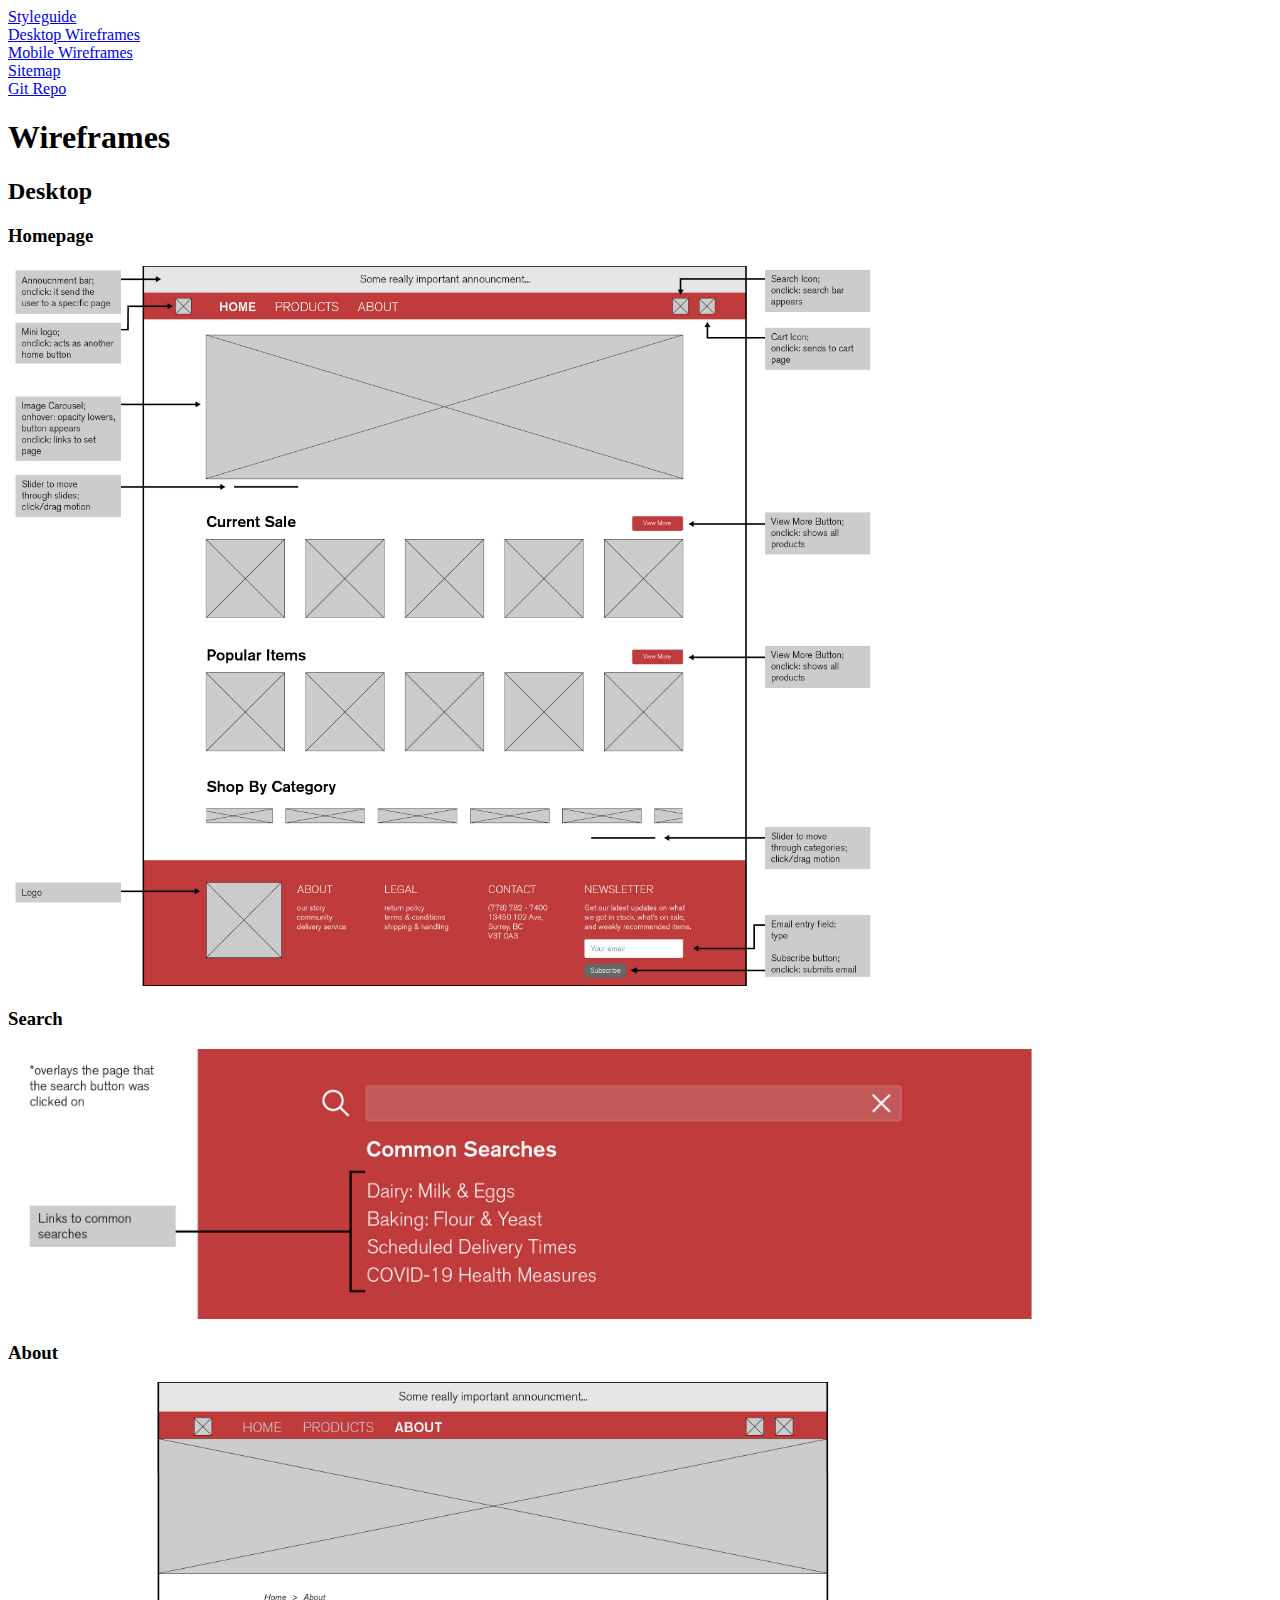
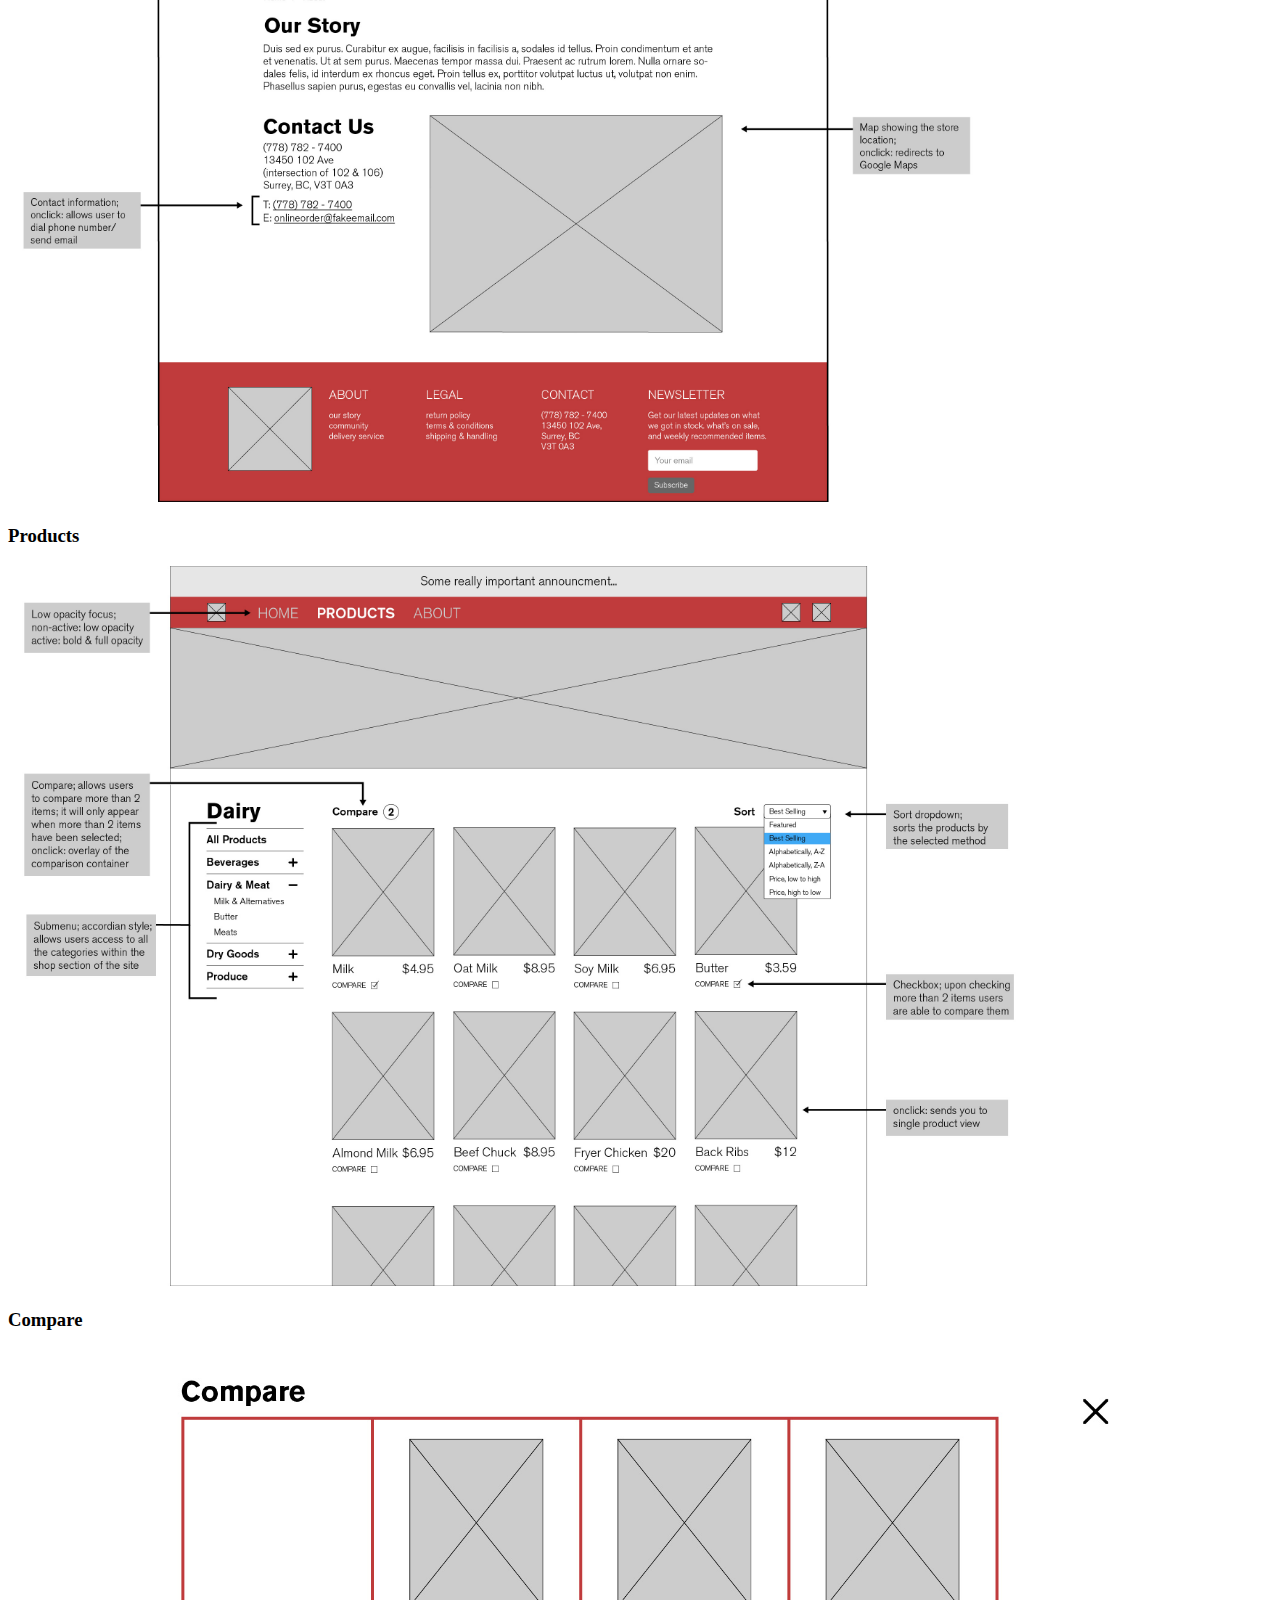
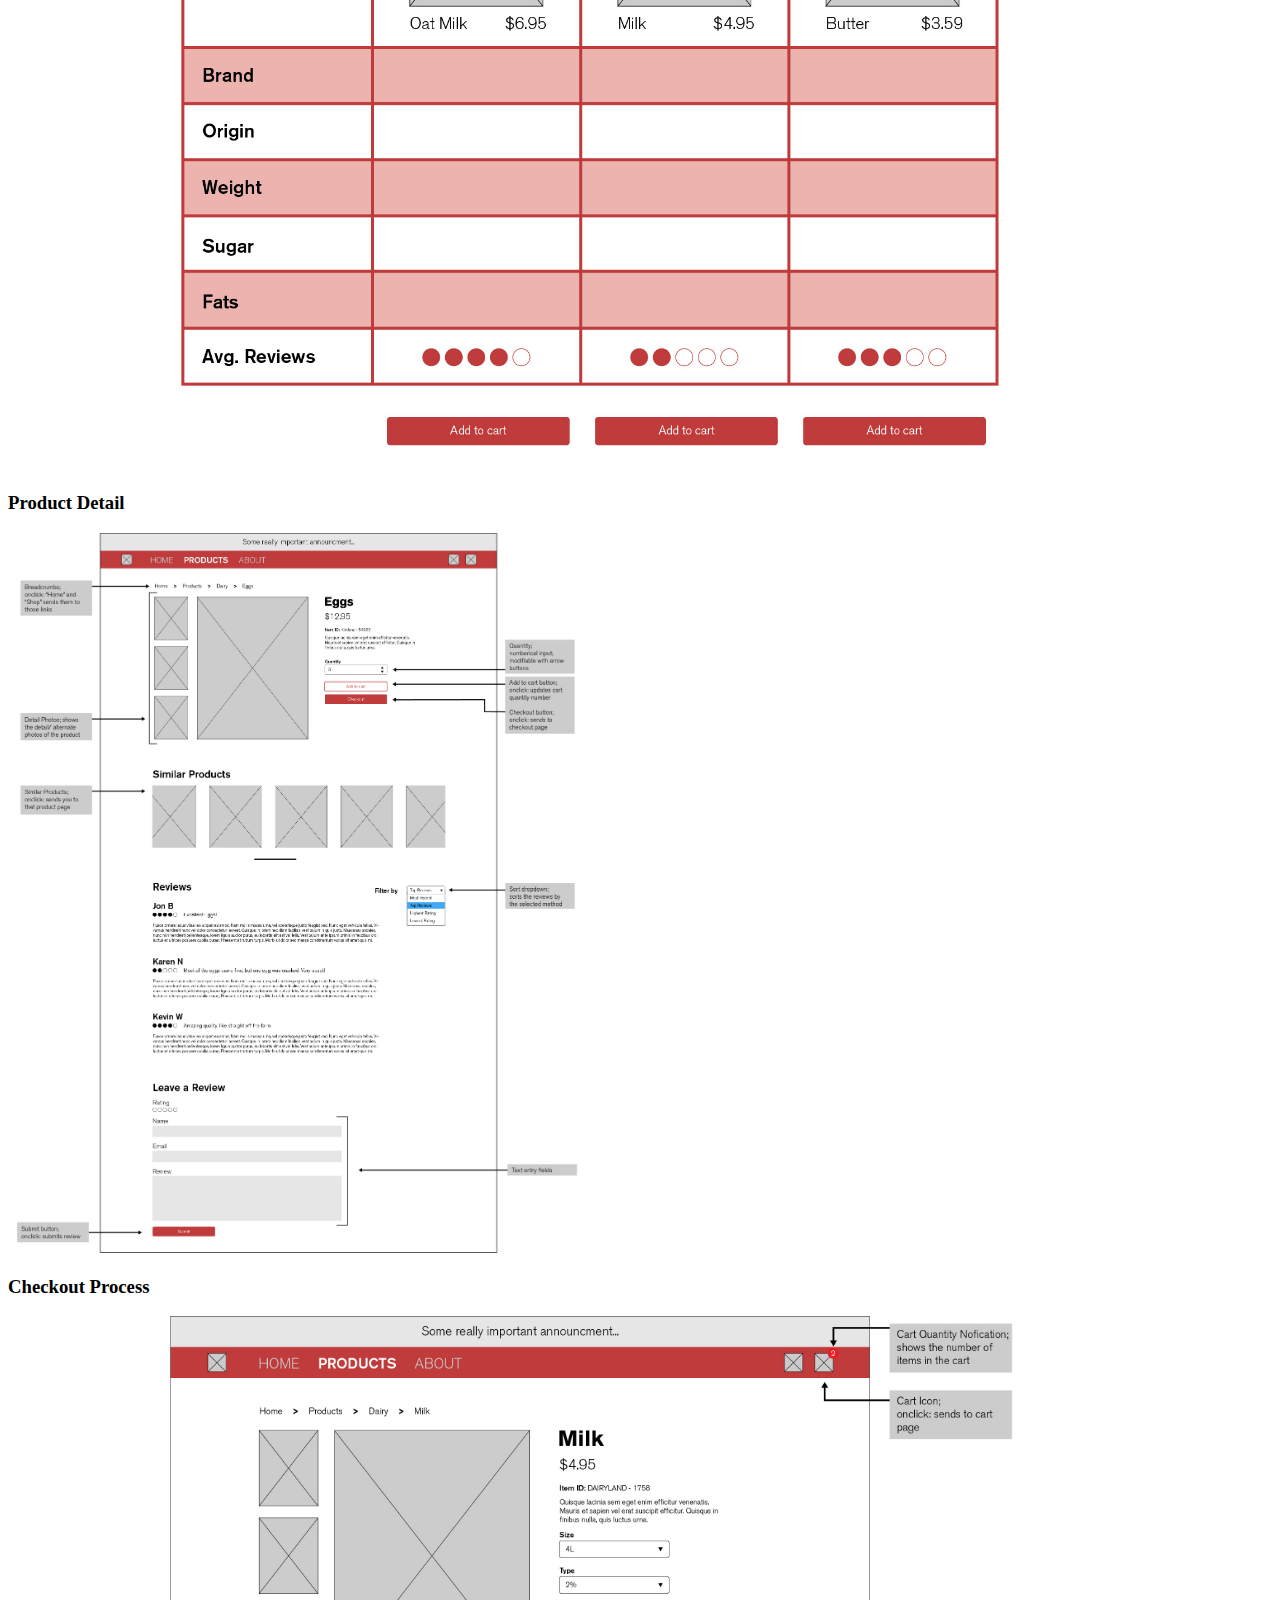
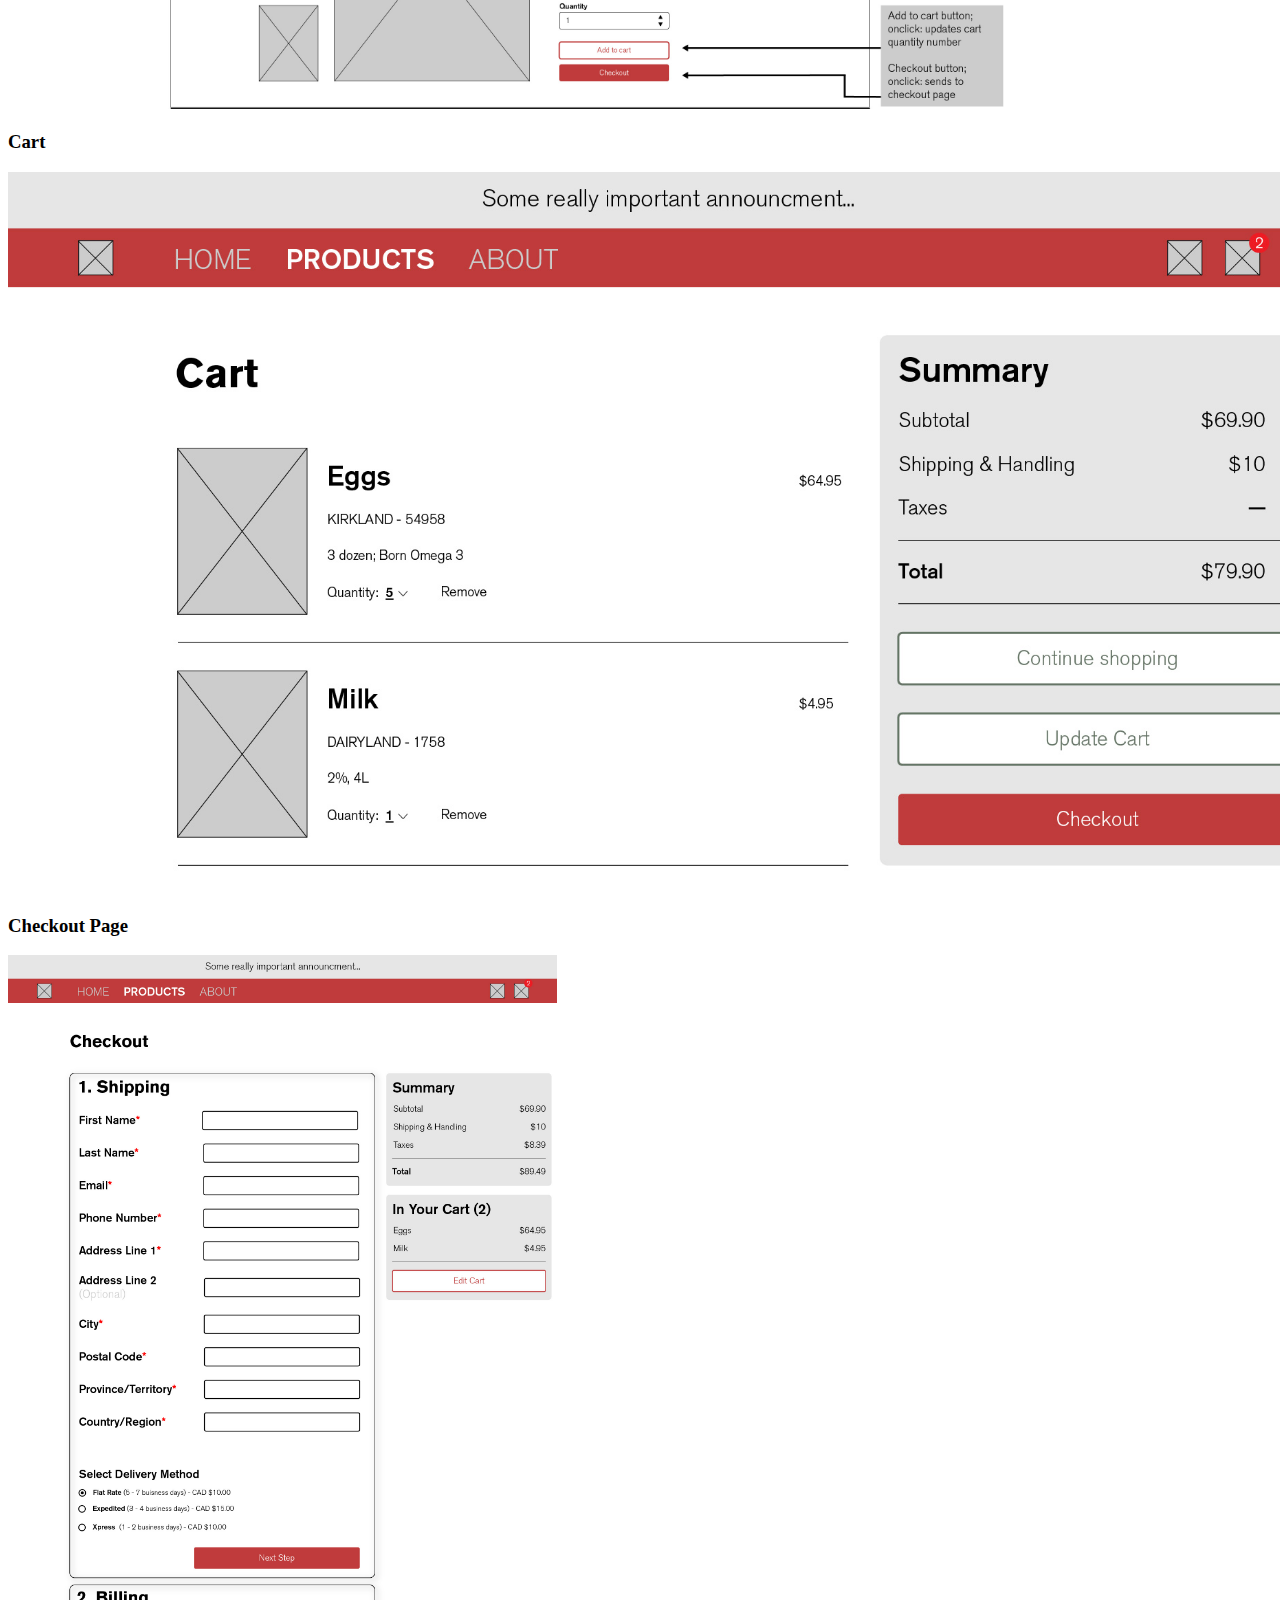
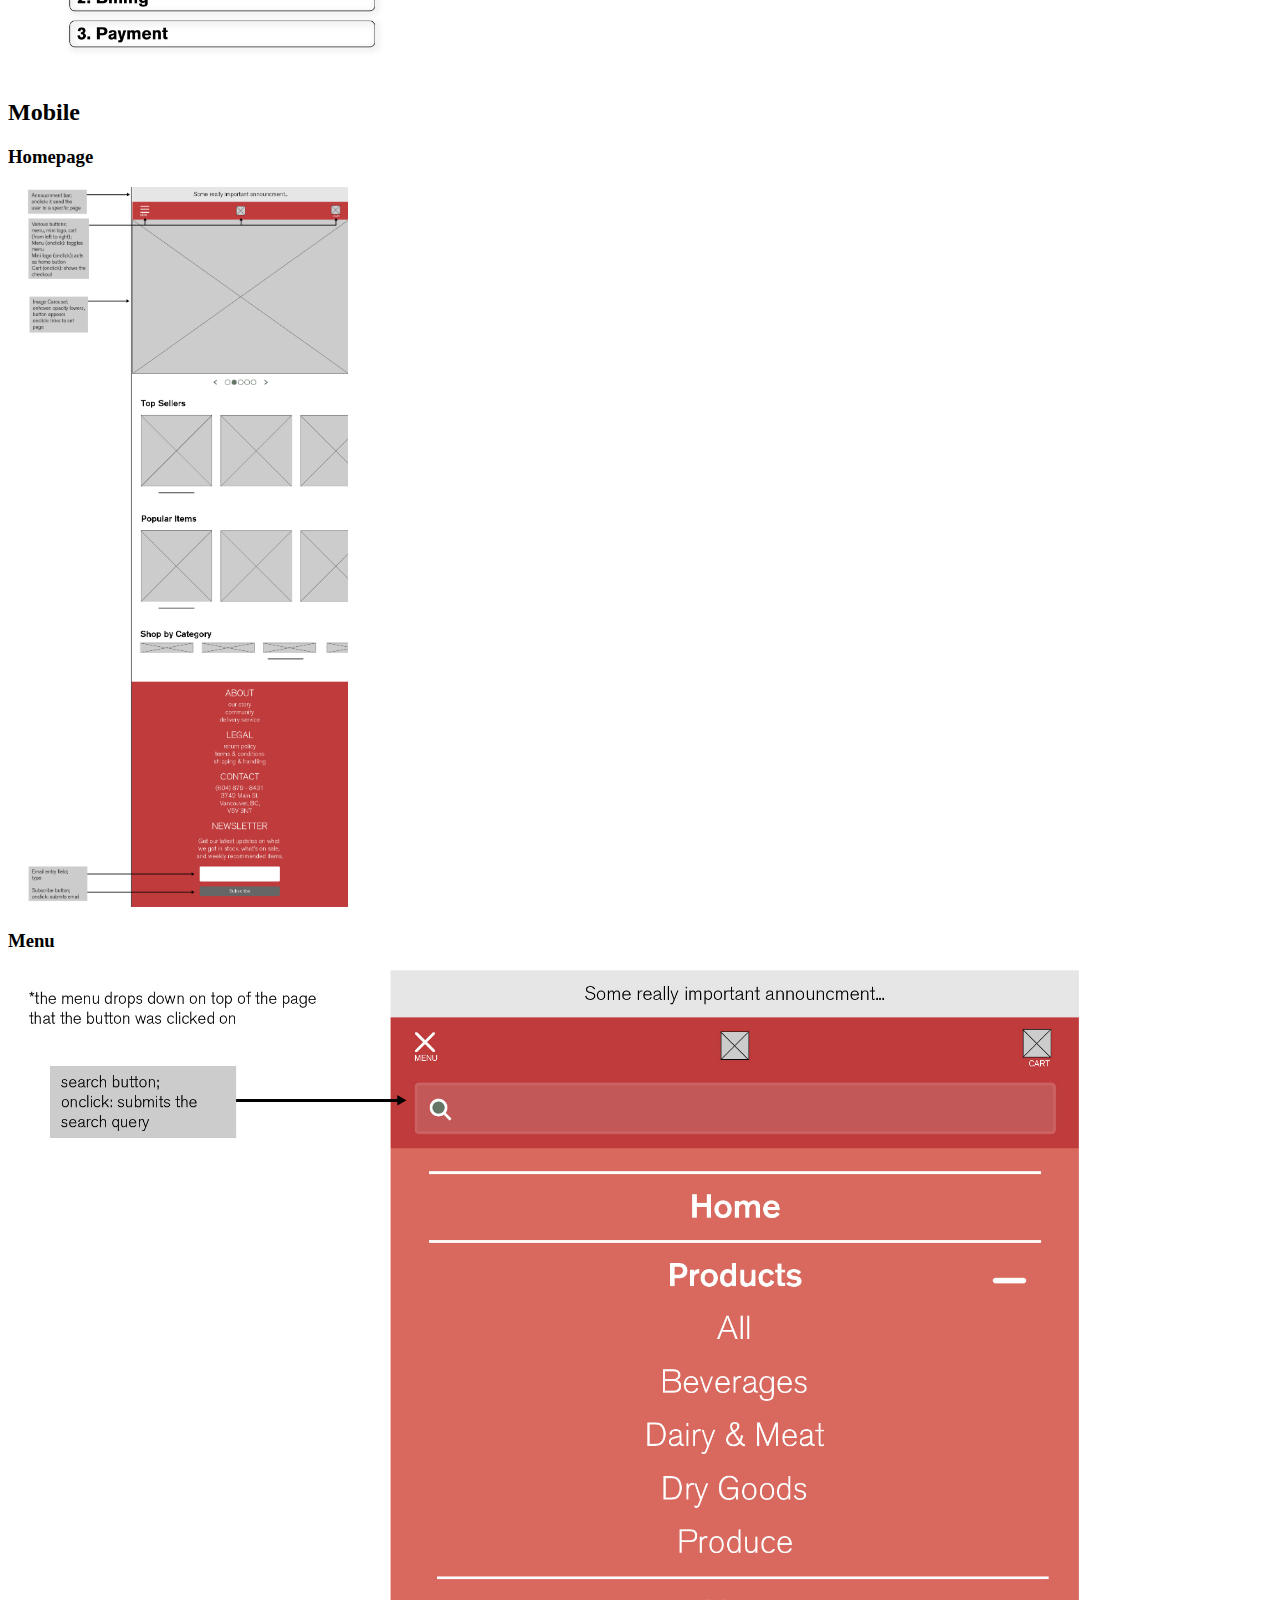
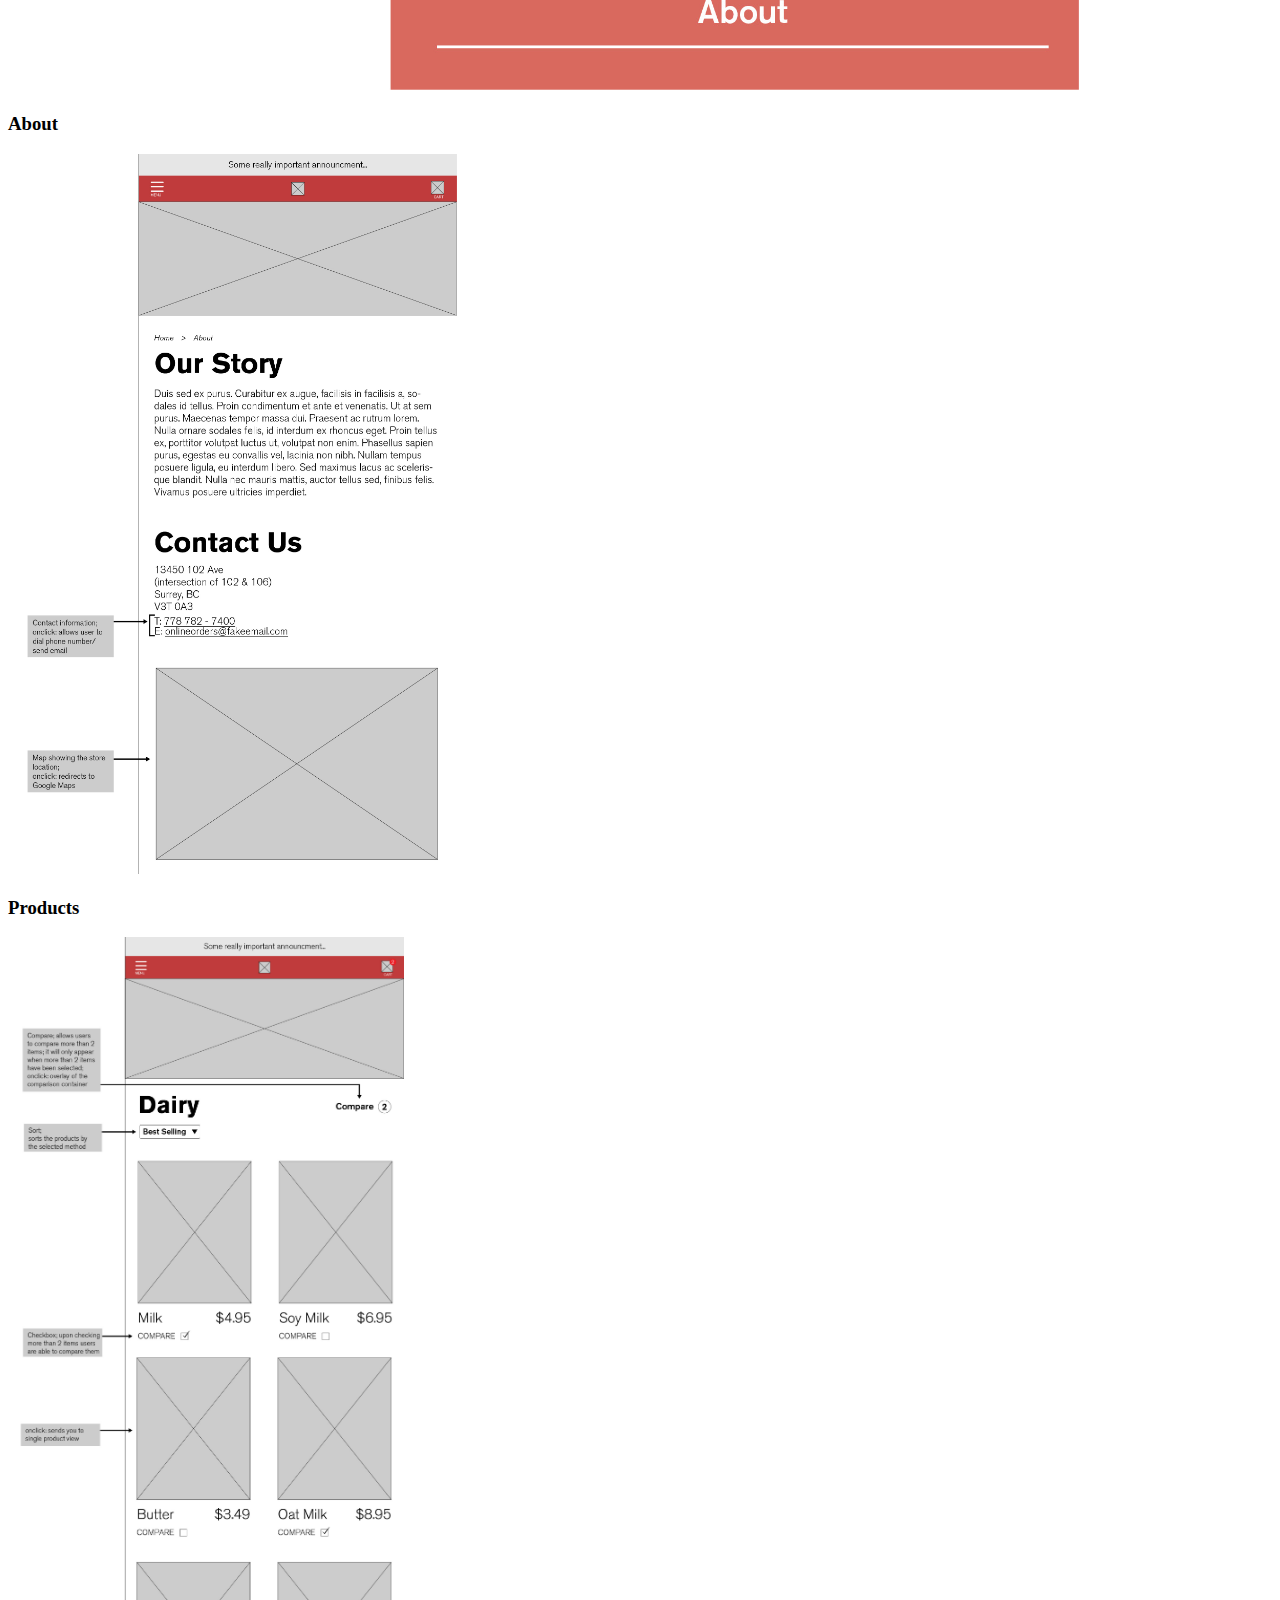
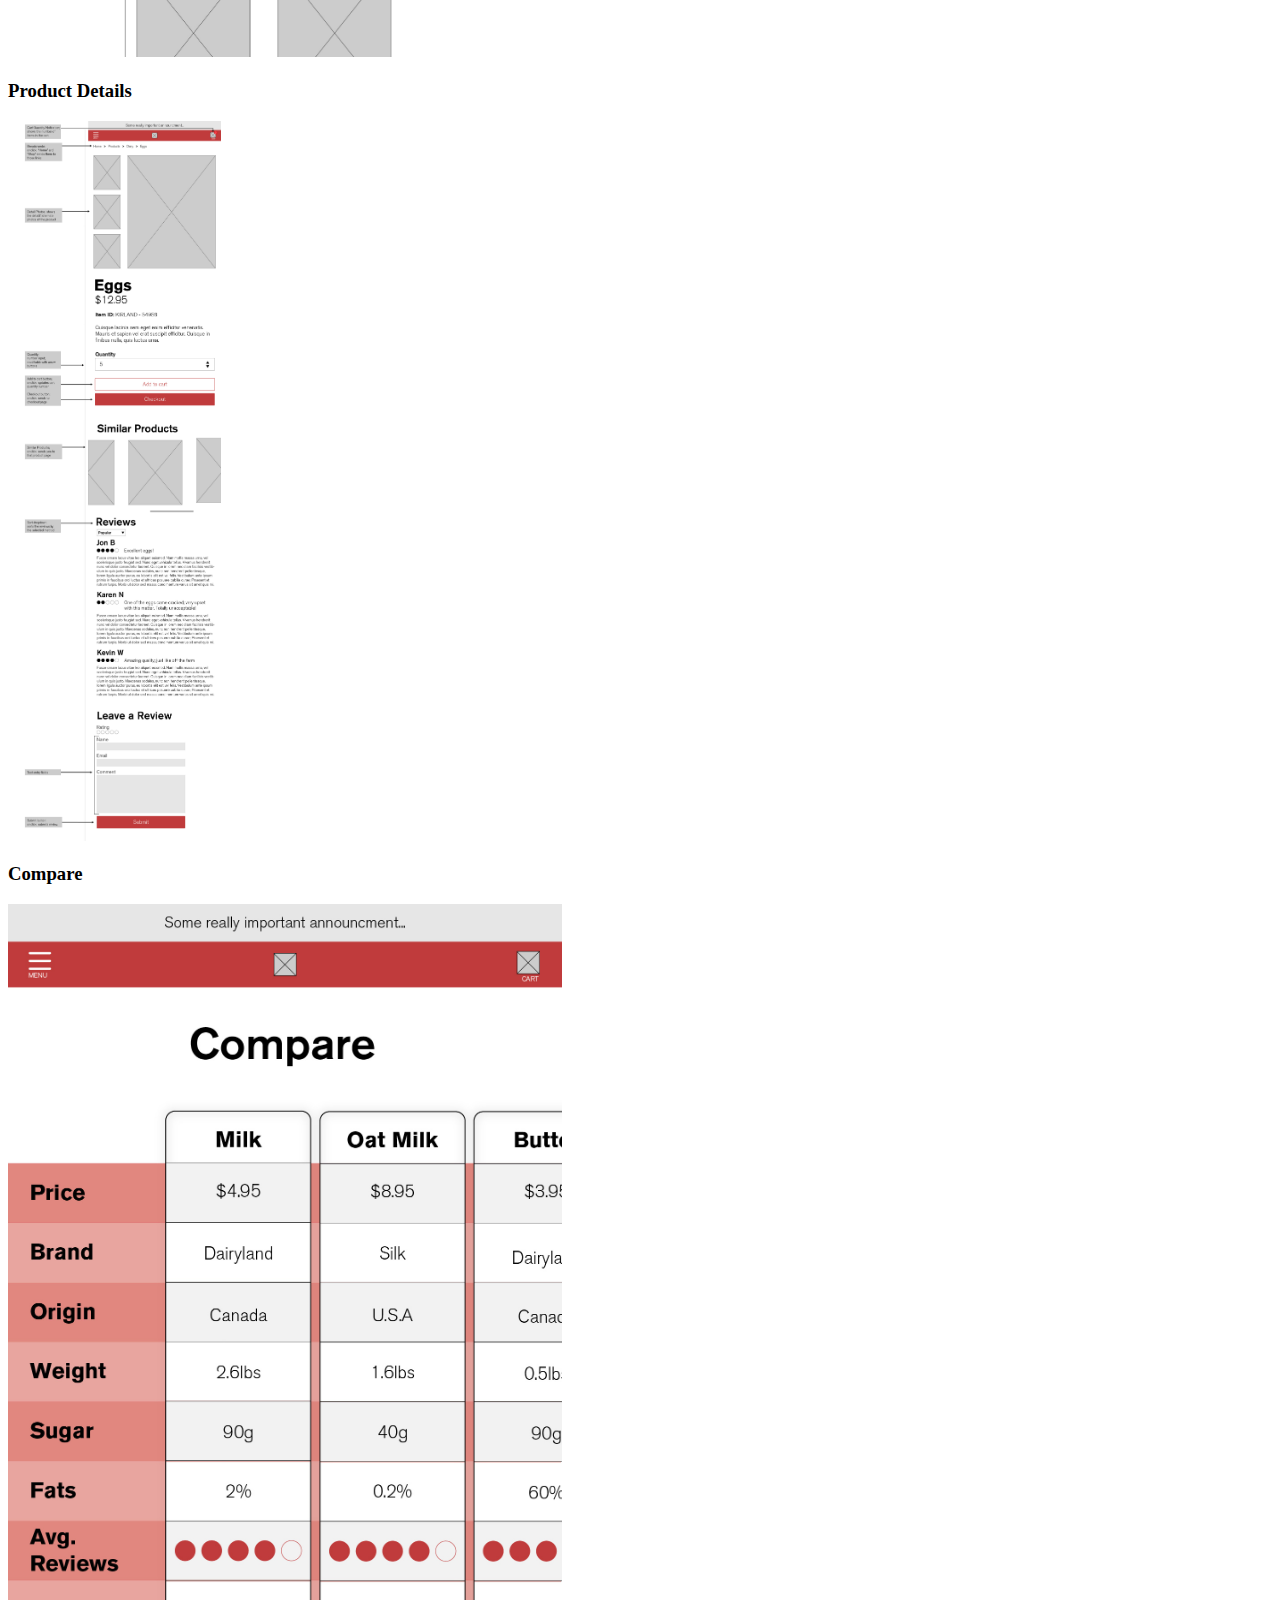
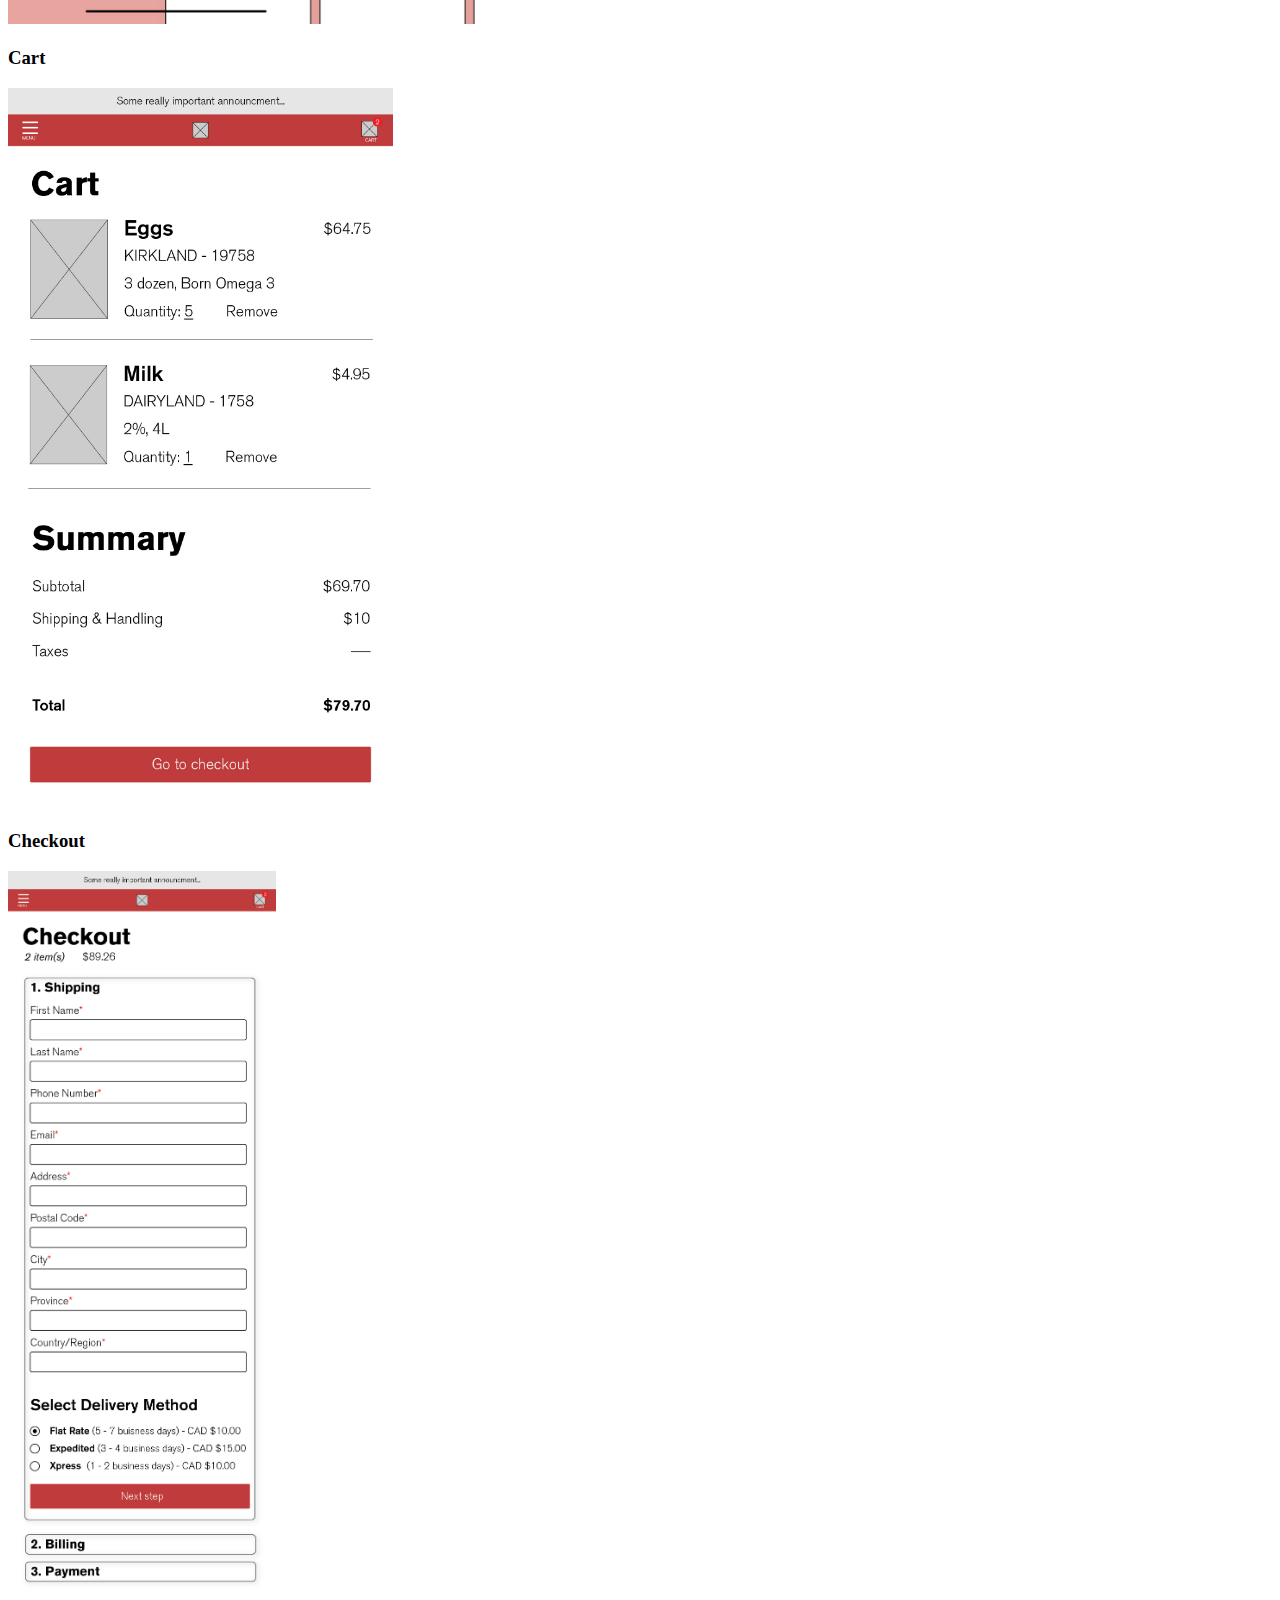
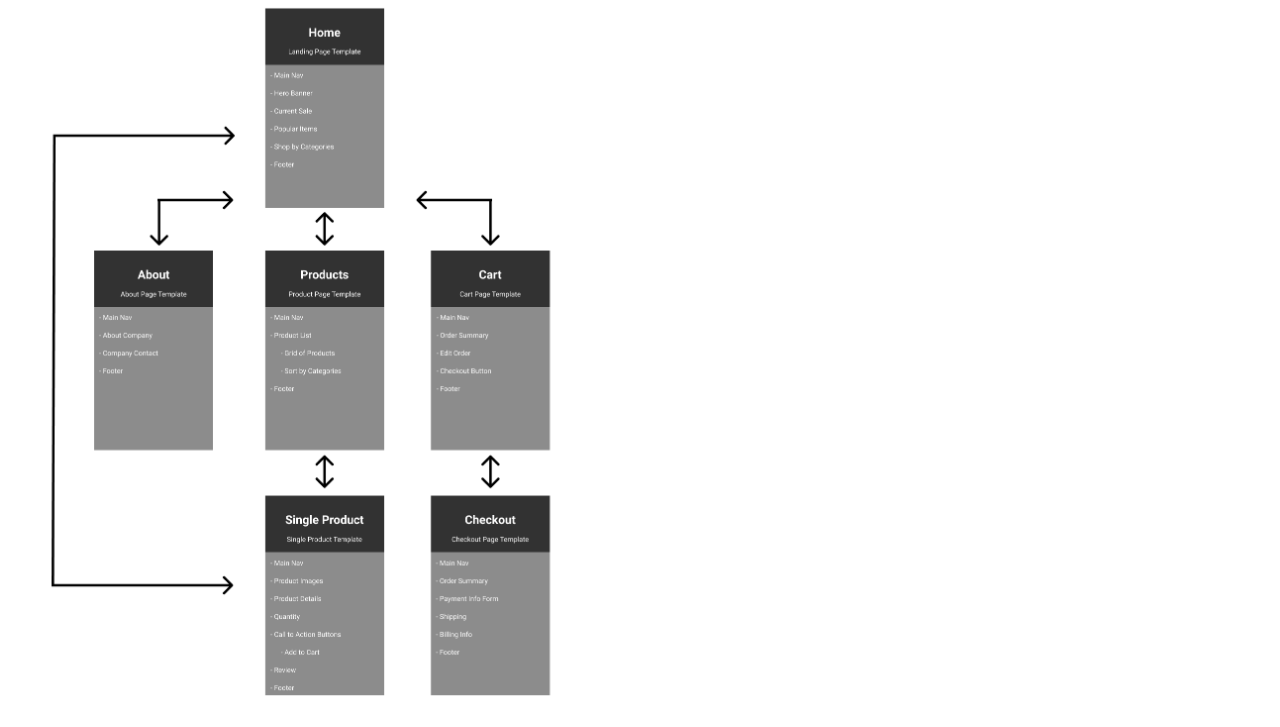
<file: Webpage/wireframes.html>
<!DOCTYPE html>
<html lang="en">

<head>
    <meta charset="UTF-8">
    <meta name="viewport" content="width=device-width, initial-scale=1.0">
    <title>Project 2 | Wireframes</title>

    <link rel="stylesheet" href="style-wireframes.css">
</head>

<body>
    <nav class="wireframe-nav">
        <a href="index.html">Styleguide</a>
        <a href="#desktop">Desktop Wireframes</a>
        <a href="#mobile">Mobile Wireframes</a>
        <a href="wireframes.html#sitemap">Sitemap</a>
        <a href="https://github.com/knn69/IAT-339-Final-Project" target="_blank">Git Repo</a>
    </nav>

    <section id="wireframes">
        <h1>Wireframes</h1>
        <section id="desktop">
            <h2>Desktop</h2>

            <div class="desktop-home">
                <h3>Homepage</h3>
                <img src="../wireframes/Desktop_Home.jpg" alt="Desktop Home Page Wireframe">
            </div>

            <div class="desktop-search">
                <h3>Search</h3>
                <img src="../wireframes/Desktop_Search.jpg" alt="Desktop Search Module Wireframe">
            </div>

            <div class="desktop-about">
                <h3>About</h3>
                <img src="../wireframes/Desktop_About.jpg" alt="Desktop About Page Wireframe">
            </div>

            <div class="desktop-productgrid">
                <h3>Products</h3>
                <img src="../wireframes/Desktop_ProductGrid.jpg" alt="Desktop Product Page Wireframe">
            </div>

            <div class="desktop-compare">
                <h3>Compare</h3>
                <img src="../wireframes/Desktop_Compare.jpg" alt="Desktop Compare Wireframe">
            </div>

            <div class="desktop-productdetails">
                <h3>Product Detail</h3>
                <img src="../wireframes/Desktop_ProductDetails.jpg" alt="Desktop Proudct Details Wireframe">
            </div>

            <div class="desktop-checkoutprocess">
                <h3>Checkout Process</h3>
                <img src="../wireframes/Desktop_CheckoutProcess.jpg" alt="Desktop Checkout Process Wireframe">
            </div>

            <div class="desktop-cart">
                <h3>Cart</h3>
                <img src="../wireframes/Desktop_Cart.jpg" alt="Desktop Cart Page Wireframe">
            </div>

            <div class="desktop-checkout">
                <h3>Checkout Page</h3>
                <img src="../wireframes/Desktop_Checkout.jpg" alt="Desktop Checkout Page Wireframe">
            </div>
        </section>

        <section id="mobile">
            <h2>Mobile</h2>
            <div class="mobile-home">
                <h3>Homepage</h3>
                <img src="../wireframes/Mobile_Home.jpg" alt="Mobile Home Page Wireframe">
            </div>

            <div class="mobile-menu">
                <h3>Menu</h3>
                <img src="../wireframes/Mobile_Menu.jpg" alt="Mobile Menu Wireframe">
            </div>

            <div class="mobile-about">
                <h3>About</h3>
                <img src="../wireframes/Mobile_About.jpg" alt="Mobile About Wireframe">
            </div>

            <div class="mobile-productgrid">
                <h3>Products</h3>
                <img src="../wireframes/Mobile_ProductGrid.jpg" alt="Mobile Products Page Wireframe">
            </div>

            <div class="mobile-productdetails">
                <h3>Product Details</h3>
                <img src="../wireframes/Mobile_ProductDetails.jpg" alt="Mobile Detail Product Page Wireframe">
            </div>

            <div class="mobile-compare">
                <h3>Compare</h3>
                <img src="../wireframes/Mobile_Compare.jpg" alt="Mobile Compare Wireframe">
            </div>

            <div class="mobile-cart">
                <h3>Cart</h3>
                <img src="../wireframes/Mobile_Cart.jpg" alt="Mobile Cart Wireframe">
            </div>

            <div class="mobile-checkout">
                <h3>Checkout</h3>
                <img src="../wireframes/Mobile_Checkout.jpg" alt="Mobile Checkout Wireframe">
            </div>
        </section>

    </section>

    <section id="sitemap">
        <img src="../Sitemap.png" alt="Sitemap">
    </section>

</body>

</html>
</file>
<file: Webpage/style-wireframes.css>
.wireframe-nav a {
    display: block;
}

#desktop img,
#mobile img {
    max-height: 80vh;
}

.desktop-search img,
.desktop-checkoutprocess img {
    max-width: 80vw;
}

#sitemap img {
    max-height: 80vh;
}
</file>
